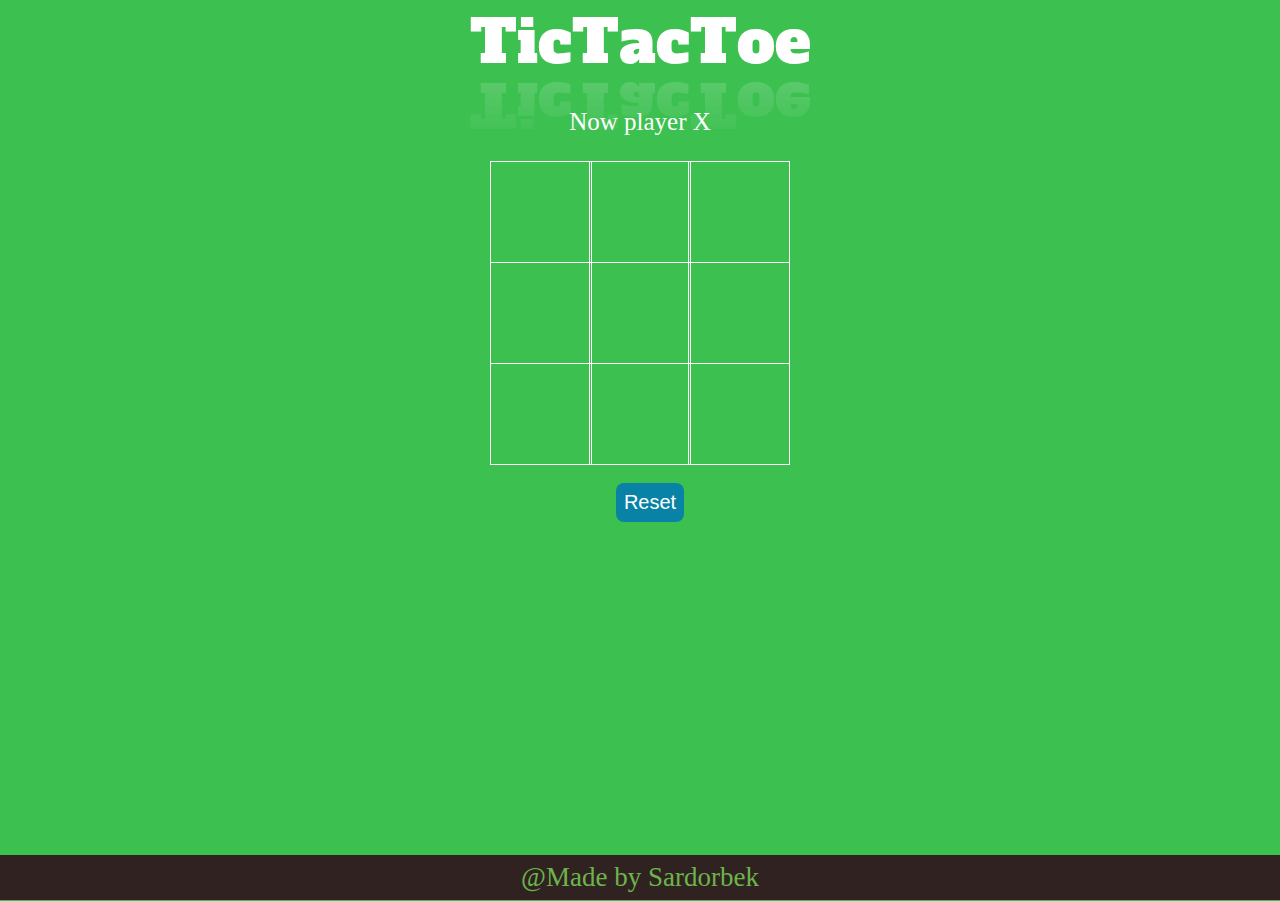
<file: index.html>
<!DOCTYPE html><html lang="en"><head><meta charset="UTF-8"><meta name="viewport" content="width=device-width, initial-scale=1.0"><title>Title</title><link rel="stylesheet" href="main.70195103.css"></head><body> <main class="game"> <section class="game__title"> <span style="--i:1">T</span> <span style="--i:2">i</span> <span style="--i:3">c</span> <span style="--i:4">T</span> <span style="--i:5">a</span> <span style="--i:6">c</span> <span style="--i:7">T</span> <span style="--i:8">o</span> <span style="--i:9">e</span> </section> <section class="game__display"> Now player <span class="display-player"> X </span> </section> <section class="game__container container"> <div class="container__tile tile"></div> <div class="container__tile tile"></div> <div class="container__tile tile"></div> <div class="container__tile tile"></div> <div class="container__tile tile"></div> <div class="container__tile tile"></div> <div class="container__tile tile"></div> <div class="container__tile tile"></div> <div class="container__tile tile"></div> </section> <section class="game__display1 hide"></section> <section class="game__controls"> <button id="reset">Reset</button> </section> <footer class="footer"> <p class="footer__content"> @Made by Sardorbek </p> </footer> </main> <script type="text/javascript" src="main.3b6c6c14.js"></script> </body></html>
</file>
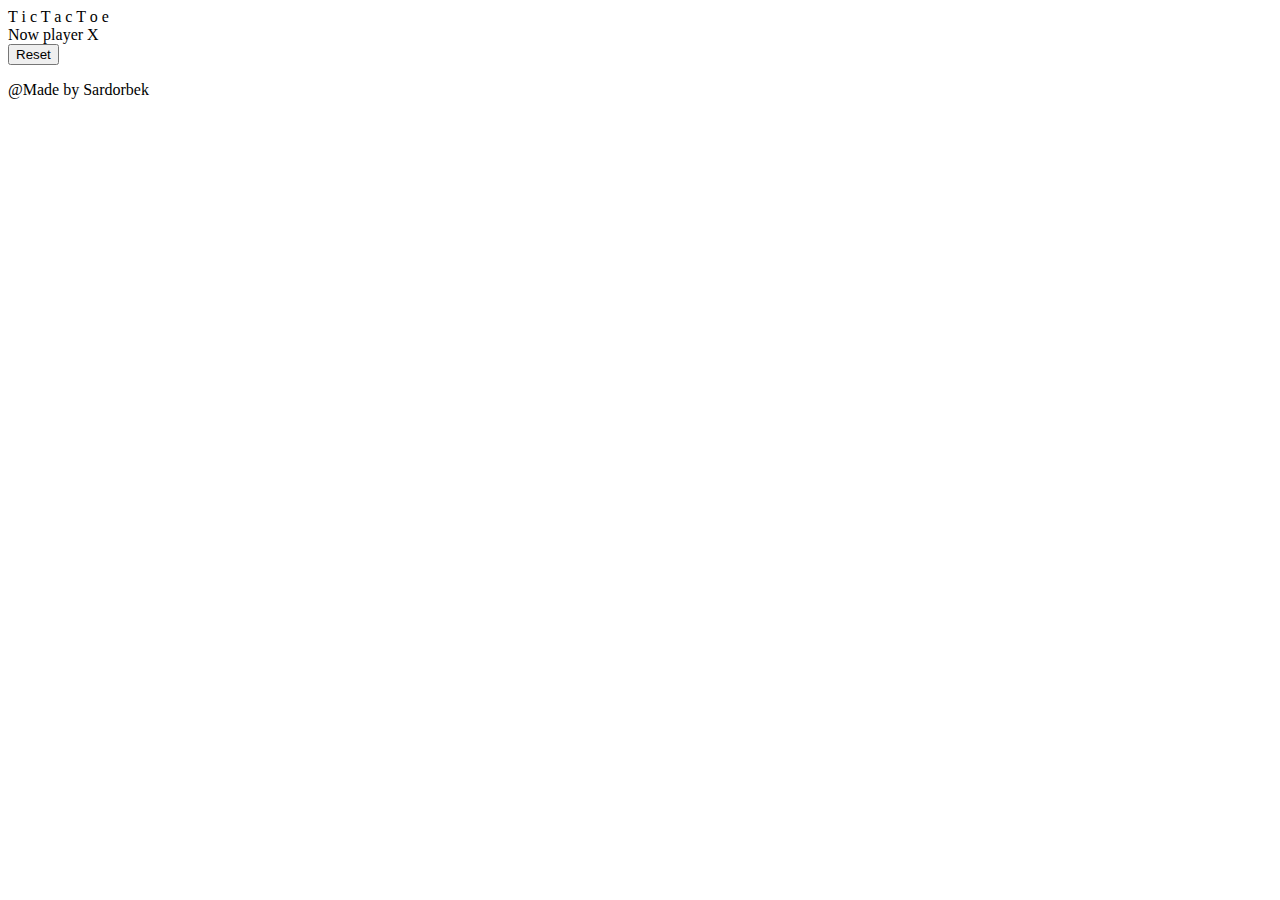
<file: src/index.html>
<!DOCTYPE html>
<html lang="en">
  <head>
    <meta charset="UTF-8">
    <meta name="viewport" content="width=device-width, initial-scale=1.0">
    <title>Title</title>
    <link rel="stylesheet" href="./styles/main.scss">
  </head>
  <body>
    <main class="game">
      <section class="game__title">
        <span style="--i:1">T</span>
        <span style="--i:2">i</span>
        <span style="--i:3">c</span>
        <span style="--i:4">T</span>
        <span style="--i:5">a</span>
        <span style="--i:6">c</span>
        <span style="--i:7">T</span>
        <span style="--i:8">o</span>
        <span style="--i:9">e</span>
      </section>
      <section class="game__display">
        Now player
        <span class="display-player">
          X
        </span>
      </section>
      <section class="game__container container">
        <div class="container__tile tile"></div>
        <div class="container__tile tile"></div>
        <div class="container__tile tile"></div>
        <div class="container__tile tile"></div>
        <div class="container__tile tile"></div>
        <div class="container__tile tile"></div>
        <div class="container__tile tile"></div>
        <div class="container__tile tile"></div>
        <div class="container__tile tile"></div>
      </section>
      <section class="game__display1 hide"></section>
      <section class="game__controls">
        <button id="reset">Reset</button>
      </section>
      <footer class="footer">
        <p class="footer__content">
          @Made by Sardorbek
        </p>
      </footer>
    </main>
    <script type="text/javascript" src="scripts/main.js"></script>
  </body>
</html>
</file>
<file: main.70195103.css>
@import url("https://fonts.googleapis.com/css2?family=Alfa+Slab+One&display=swap");h1{font-family:Roboto,sans-serif;font-weight:400}@font-face{font-family:Roboto;src:url(Roboto-Regular-webfont.1b7be813.woff) format("woff");font-weight:400;font-style:normal}.game{background-color:#3cc050;height:100vh;padding-top:1px}.game .game__title{display:flex;justify-content:center;align-items:center;position:relative;-webkit-box-reflect:below -20px linear-gradient(transparent,rgba(0,0,0,.2));font-size:60px}.game .game__title span{font-family:Alfa Slab One,cursive;position:relative;display:inline-block;color:#fff;animation:game__title 1s infinite;animation-delay:calc(0.1s*var(--i))}@keyframes game__title{0%,40%,to{transform:translateY(0)}20%{transform:translateY(-20px)}}.game__display,.game__display1{color:#fff;font-size:25px;text-align:center;margin-top:1em;margin-bottom:1em}.game__container{margin:0 auto;display:grid;grid-template-columns:33% 33% 33%;grid-template-rows:33% 33% 33%;max-width:300px}.game__controls{display:flex;flex-direction:row;justify-content:center;align-items:center;margin-top:1em}.game__controls button{color:#fff;padding:8px;border-radius:8px;border:none;font-size:20px;margin-left:1em;cursor:pointer}.container{margin:0 auto;display:grid;grid-template-columns:33% 33% 33%;grid-template-rows:33% 33% 33%;max-width:300px}.container__tile{border:1px solid #fff;min-width:100px;min-height:100px;font-size:50px;cursor:pointer}.container__tile,.footer{display:flex;justify-content:center;align-items:center}.footer{position:absolute;height:45px;width:100%;background-color:#312222;bottom:0}.footer__content{color:#6bb54b;font-size:27px}*{padding:0;margin:0}.hide{display:none}.playerX{color:#090fc3}.playerO{color:#bf1111}.restart{background-color:#8097c0}#reset{background-color:#0883a5}
/*# sourceMappingURL=main.70195103.css.map */
</file>
